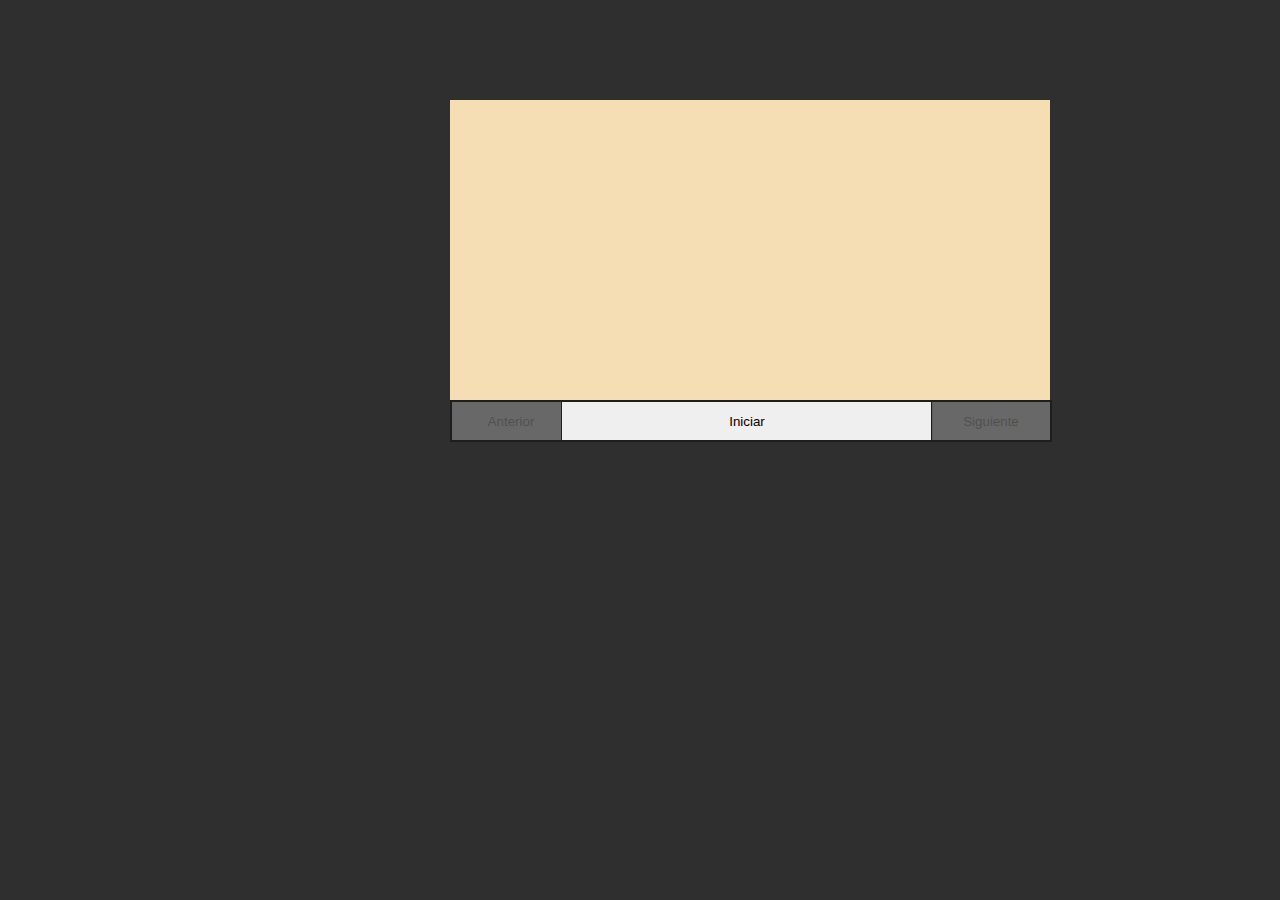
<file: fotos/index.html>
<!DOCTYPE html>
<html lang="es">
    <head>
        <meta charset="uft-8">
        <title>Galeria de Fotos</title>
        <link rel="stylesheet" type="text/css" href="galeria.css" media="all" /> 
        <script type="text/javascript" src="galeria.js"></script>
    </head>
<body >
    <section>
        <div id="principal">
            <div id="fotoEntra">
            </div>
            <div id="fotoSale">
            </div>
        </div>
         
        <div id="piefoto">
             <button id="regresa" onclick="moverFoto('retroceder')" > Anterior</button>
             <button id="dinamico" onclick="calcularFotosAleatorias()">Iniciar</button>
             <button id="avanza" onclick="moverFoto('avanzar')" > Siguiente</button>
        </div>
    </section>
</body>
</html>
</file>
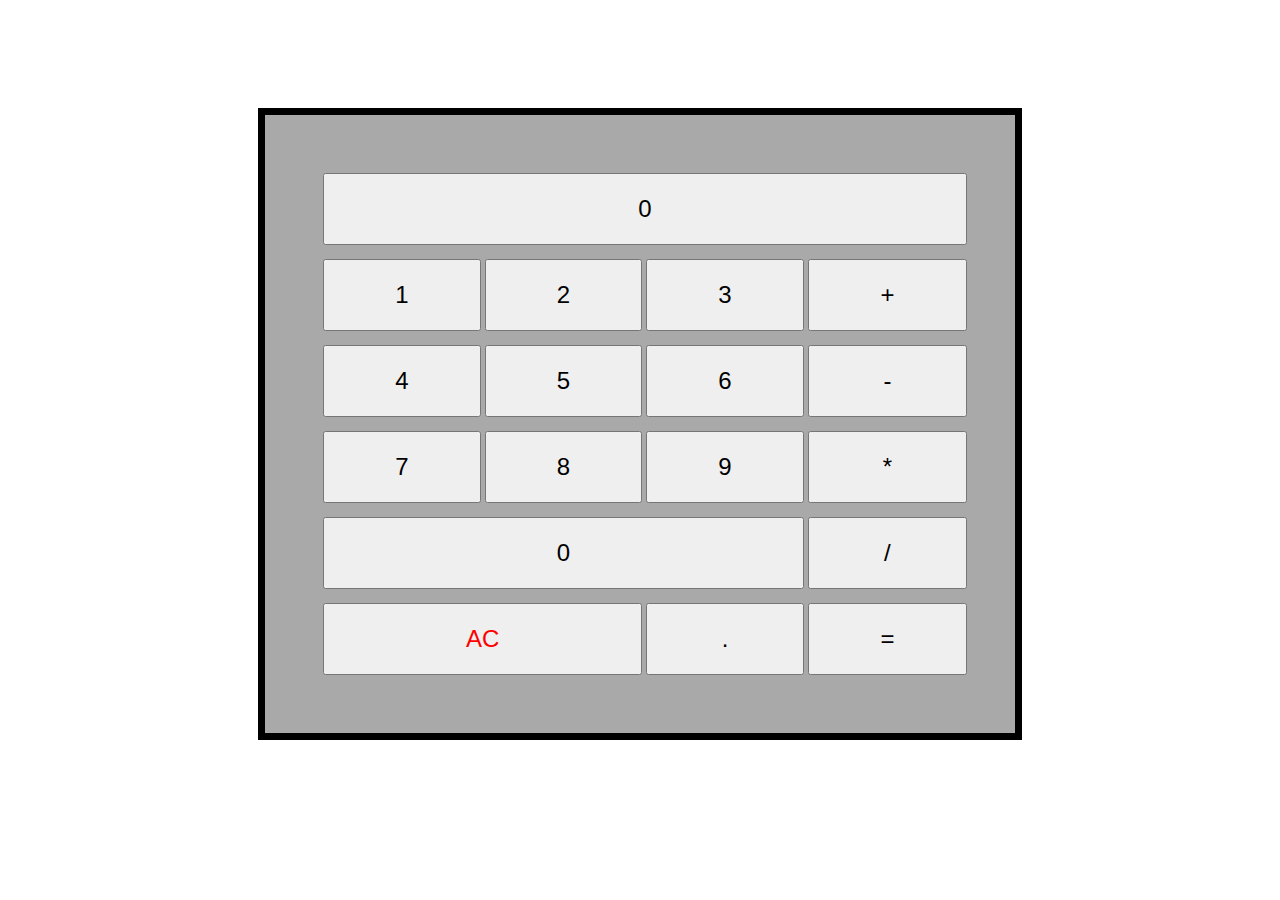
<file: calculadora/calculadora.html>
<!doctype html>
<html lang="en">
  <head>
    <meta charset="utf-8">
    <link href="calculator.css" rel="stylesheet">
    <script src="calculator.js"></script>    
    <title>Calculator!</title>
  </head>
  <body>
    <table>
      <tr>
        <td colspan="4"><button id="result">0</button></td>
      </tr>
      <tr>
        <td><button onclick="add('1')">1</button></td>
        <td><button onclick="add('2')">2</button></td>
        <td><button onclick="add('3')">3</button></td>
        <td><button onclick="add('+')">+</button></td>
      </tr>
      <tr>
        <td><button onclick="add('4')">4</button></td>
        <td><button onclick="add('5')">5</button></td>
        <td><button onclick="add('6')">6</button></td>
        <td><button onclick="add('-')">-</button></td>
      </tr>
      <tr>
        <td><button onclick="add('7')">7</button></td>
        <td><button onclick="add('8')">8</button></td>
        <td><button onclick="add('9')">9</button></td>
        <td><button onclick="add('*')">*</button></td>
      </tr>
      <tr>
        <td colspan="3"><button onclick="add('0')">0</button></td>
        <td colspan="3"><button onclick="add('/')">/</button></td>          
      </tr>
      <tr>
        <td colspan="2"><button onclick="del()" class="ac">AC</button></td>
        <td><button onclick="add('.')">.</button></td>
        <td><button onclick="calc()">=</button></td>            
      </tr>
    </table>
  </body
</file>
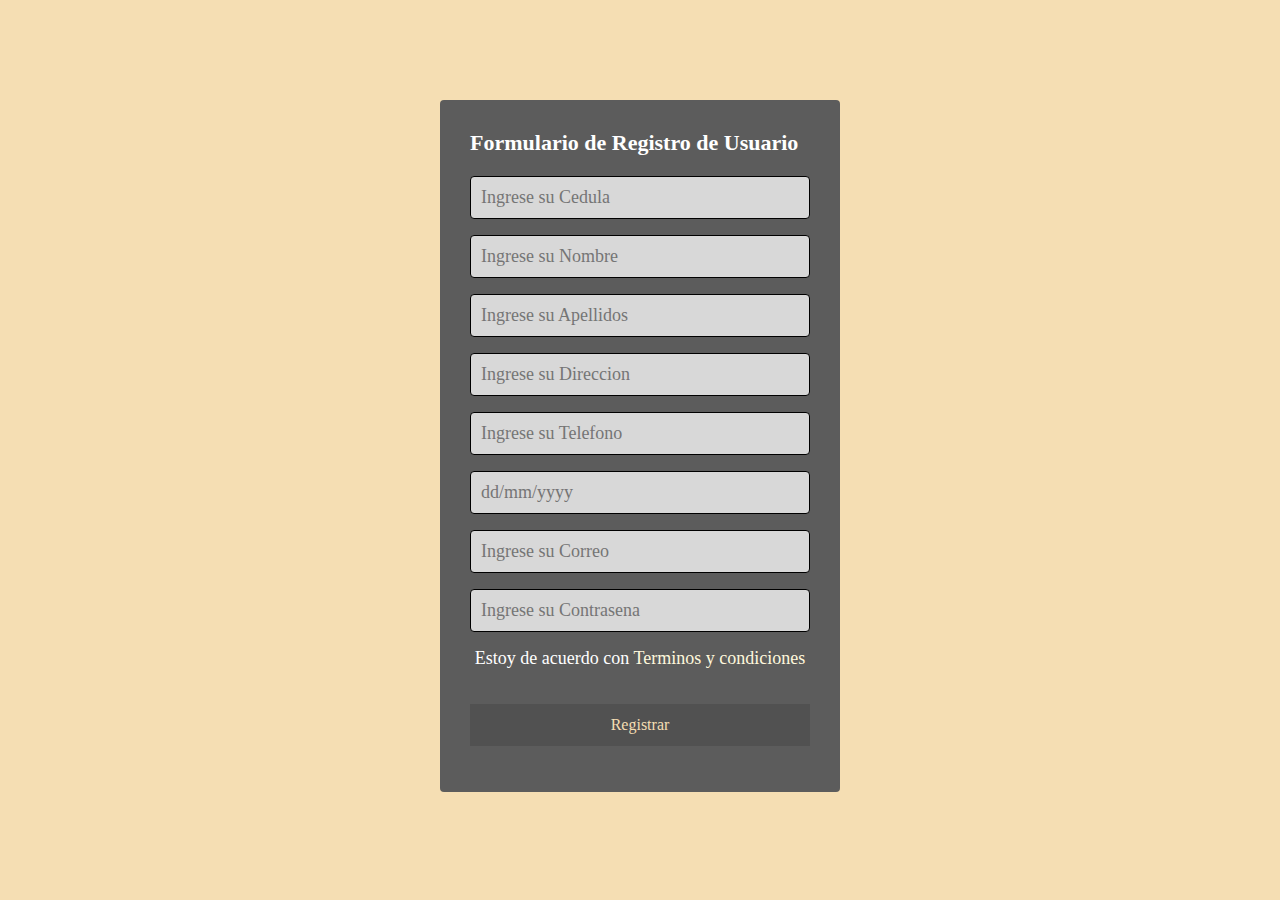
<file: formulario/formulario.html>
<!DOCTYPE html>
<html lang="en">
<head>
    <meta charset="UTF-8">
    <meta name="viewport" content="width=device-width, initial-scale=1.0">
    <title>Registro</title>
    <link rel="stylesheet" href="formulario.css">
    <script src="formulario.js"></script>
    
</head>
<body>
    <section class="registro">
        <h2>Formulario de Registro de Usuario</h2>
        <form action="" class="formulario" name="formulario_registro" method="get">
            <input class="controles" type="text" name="cedula" id="n1" placeholder="Ingrese su Cedula" onkeyup="validarCedula()">
            <span id="mensajeCedula" ></span><br>

            <input class="controles" type="text" name="nombre" id="n1" placeholder="Ingrese su Nombre" onkeyup="validarNombre()">
            <span id="mensajenombre" ></span><br>

            <input class="controles" type="text" name="apellido" id="n1" placeholder="Ingrese su Apellidos" onkeyup="validarApellido()">
            <span id="mensajeapellido" ></span><br>

            <input class="controles" type="text" name="direccion" id="n2" placeholder="Ingrese su Direccion" >

            <input class="controles" type="text" name="telefono" id="n3" placeholder="Ingrese su Telefono" onkeyup="validarTelefono()">
            <span id="mensajetelefono" ></span><br>
            
            <input class="controles" type="text" name="fecha" id="4" placeholder="dd/mm/yyyy" onkeyup="validarFecha()">
            <span id="mensajefecha" ></span><br>

            <input class="controles" type="text" name="correo" id="n1" placeholder="Ingrese su Correo" onkeyup="validarCorreo()">
            <span id="mensajecorreo" ></span><br>

            <input class="controles" type="password" name="psw" id="n1" placeholder="Ingrese su Contrasena" onblur="validarContrasena()">
            <span id="mensajepsw" ></span><br>

            <p>Estoy de acuerdo con <a href="#">Terminos y condiciones</a></p>
            <input class="botones" type="submit" value="Registrar" onclick="validarCampos()">
        </form>

    </section>
    
</body>
</html>
</file>
<file: fotos/galeria.css>
body {
    background-color: #2f2f2f;
}


#principal { 
	position: absolute; 
	left: 450px; 
	top: 100px; 
	width: 600px; 
    height: 300px;
    right: 0px;
    background-color:wheat;
     overflow: hidden;  
}

#principal img { 
    width: 600px; 
    height: 300px;
    border: 3px solid #1e1e1e;
}
img {
    border: 3px solid #1e1e1e
}
/*foto saliente y foto entrante*/
#fotoSale { 
	position: absolute; 
	top: 0px; 
	left: 0px; 
}

#fotoEntra { 
	position: absolute; 
	top: 0px; 
	left: 0px; 
}

/*Elementos al pie de foto*/
#piefoto { 
	position: absolute; 
    left: 450px; 
    right: 600px; 
	top: 400px; 
	width: 600px;  
	height: 40px;	 
    border: 1px solid #1e1e1e 
}

#regresa { 
    position: absolute;

    top: 0px; 
    left: 0px; 
    float: left;
    width: 20%;
}
#avanza { 
	position: absolute; 
	top: 0px; 
    right: 0px; 
    width: 20%;

    float: left;
}



#dinamico {
    position: absolute;
    top:0px;
    left: 110px;
    width: 62%;
    float: left;
}
button {
    height: 40px;
    width: 100px;
    border: 1px solid #1e1e1e
}
</file>
<file: calculadora/calculator.css>
body {
    padding-top: 100px;
    padding-right: 250px;
    padding-left: 250px;
    
}

table {
    width: 100%;
    background: darkgrey;
    padding: 50px;
    border: black ;
    border-style: solid;
    border-width: 7px;
}

button {
    width: 100%;
    font-size: 150%;
    padding: 20px;
    margin: 5px;
    margin-left: 5px;
    margin-right: 5px;
}
.ac {
    color: red;
}
</file>
<file: formulario/formulario.css>
*{
    margin: 0;
    padding: 0;
    box-sizing: border-box;
    font-family: 'Shadows Into Light';
}
body{
    background-color: wheat;
    font-family: 'Shadows Into Light';
}
.registro{
    width: 400px;
    background: #5C5C5C;
    padding: 30px;
    margin: auto;
    margin-top: 100px;
    border-radius: 4px;
    color: white;
    font-family: 'Shadows Into Light';
}

.registro h2{
    font-size: 22px;
    margin-bottom: 20px;
    font-family: 'Shadows Into Light';
}

.controles{
    width: 100%;
    background: #D8D8D8;
    padding: 10px;
    border-radius: 4px;
    margin-bottom: 16px;
    border: 1px solid black;
    font-size: 18px;
    font-family: 'Shadows Into Light';
}

.registro p{
    height: 40px;
    text-align: center;
    font-size: 18px;
    font-family: 'Shadows Into Light';
}

.registro a{
    color: cornsilk;
    text-decoration: none;
    font-family: 'Shadows Into Light';
}

.registro a:hover{
    color: cornsilk;
    text-decoration: underline;
    font-family: 'Shadows Into Light';
}


.registro .botones{
    width: 100%;
    background: #515151;
    border: none;
    padding: 12px;
    color: wheat;
    margin: 16px 0;
    font-size: 16px;
    font-family: 'Shadows Into Light';
}
</file>
